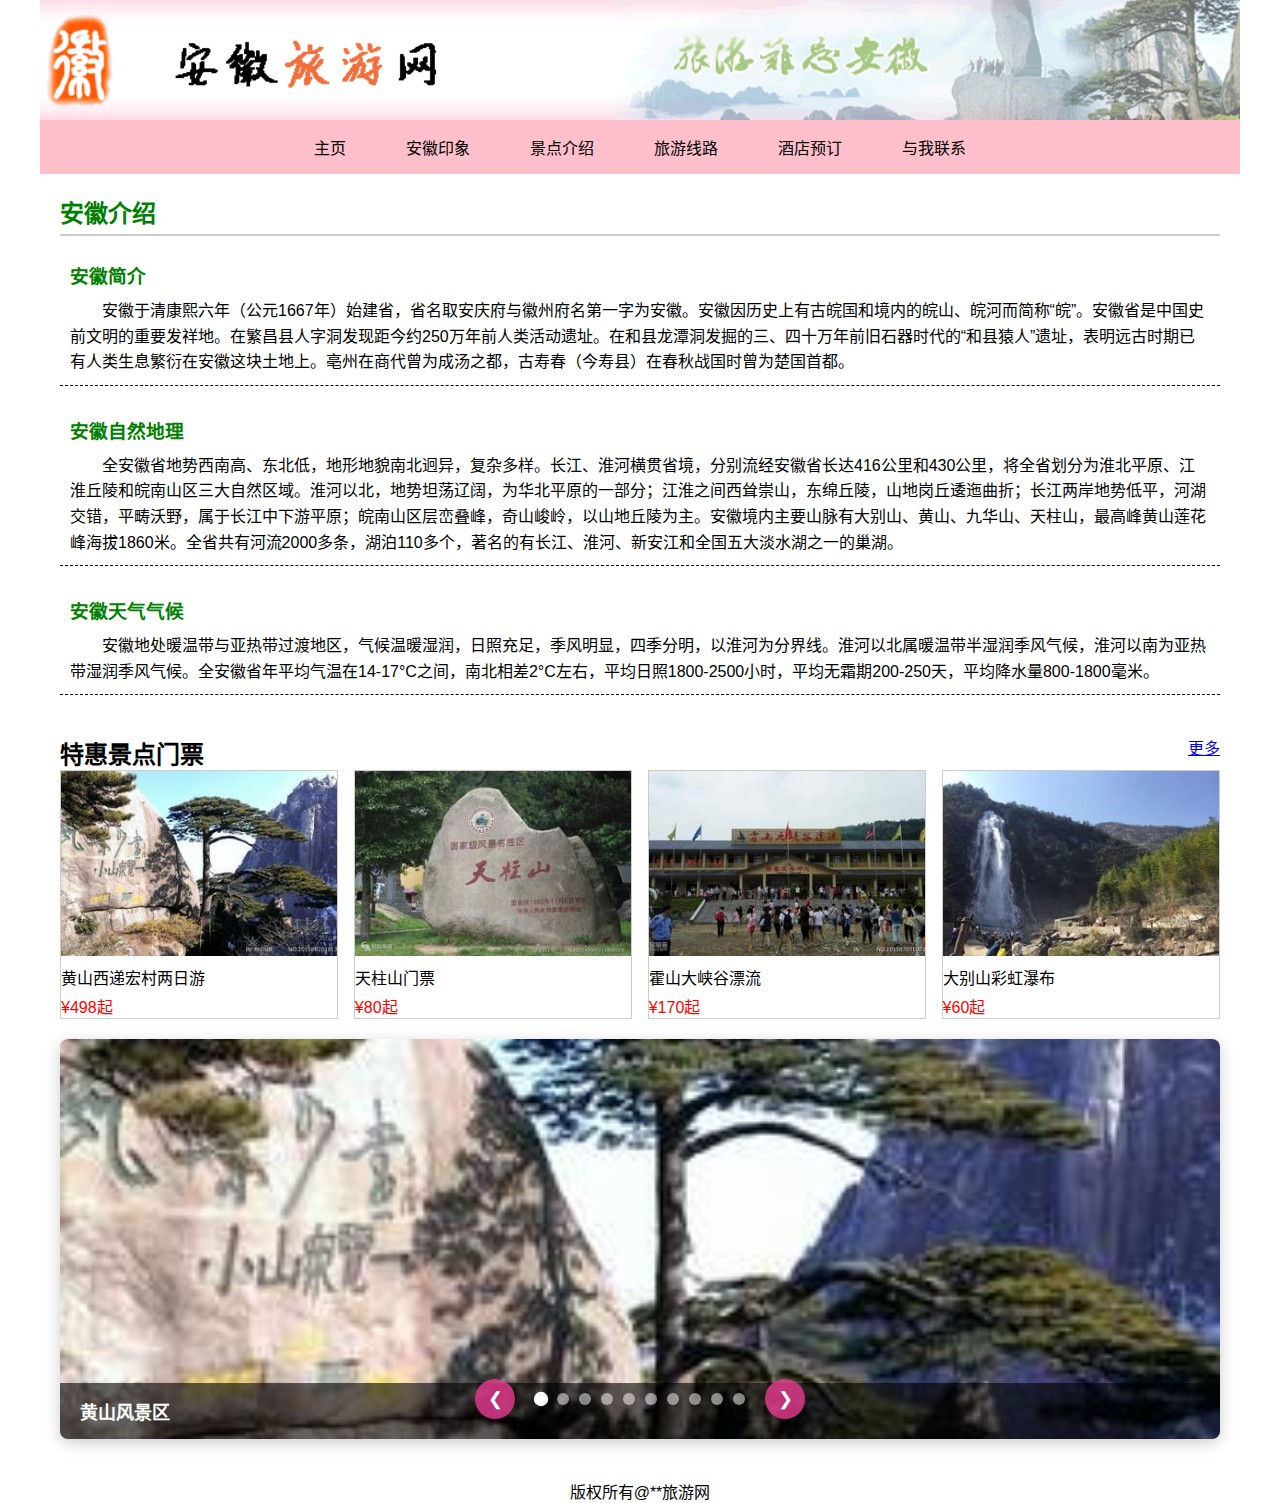
<file: html/安徽文旅.html>
<!DOCTYPE html>
<html lang="zh-CN">

<head>
    <meta charset="UTF-8">
    <title>安徽旅游网</title>
    <link rel="stylesheet" href="../css/styles.css">
<script src="https://code.jquery.com/jquery-3.6.0.min.js"></script>
<script src="../js/轮播.js"></script>

</head>

<body>
<div class="header">
    <img src="../img/header.gif" alt="header image">
</div>
<nav>
    <ul>
        <li>主页</li>
        <li>安徽印象</li>
        <li>景点介绍</li>
        <li>旅游线路</li>
        <li>酒店预订</li>
        <li>与我联系</li>
    </ul>
</nav>
<div class="main-content">
    <div class="section">
        <h2>安徽介绍</h2>
        <div class="subsection">
            <h3>安徽简介</h3>
            <p>安徽于清康熙六年（公元1667年）始建省，省名取安庆府与徽州府名第一字为安徽。安徽因历史上有古皖国和境内的皖山、皖河而简称“皖”。安徽省是中国史前文明的重要发祥地。在繁昌县人字洞发现距今约250万年前人类活动遗址。在和县龙潭洞发掘的三、四十万年前旧石器时代的“和县猿人”遗址，表明远古时期已有人类生息繁衍在安徽这块土地上。亳州在商代曾为成汤之都，古寿春（今寿县）在春秋战国时曾为楚国首都。</p>
        </div>
        <div class="subsection">
            <h3>安徽自然地理</h3>
            <p>全安徽省地势西南高、东北低，地形地貌南北迥异，复杂多样。长江、淮河横贯省境，分别流经安徽省长达416公里和430公里，将全省划分为淮北平原、江淮丘陵和皖南山区三大自然区域。淮河以北，地势坦荡辽阔，为华北平原的一部分；江淮之间西耸崇山，东绵丘陵，山地岗丘逶迤曲折；长江两岸地势低平，河湖交错，平畴沃野，属于长江中下游平原；皖南山区层峦叠峰，奇山峻岭，以山地丘陵为主。安徽境内主要山脉有大别山、黄山、九华山、天柱山，最高峰黄山莲花峰海拔1860米。全省共有河流2000多条，湖泊110多个，著名的有长江、淮河、新安江和全国五大淡水湖之一的巢湖。</p>
        </div>
        <div class="subsection">
            <h3>安徽天气气候</h3>
            <p>安徽地处暖温带与亚热带过渡地区，气候温暖湿润，日照充足，季风明显，四季分明，以淮河为分界线。淮河以北属暖温带半湿润季风气候，淮河以南为亚热带湿润季风气候。全安徽省年平均气温在14-17°C之间，南北相差2°C左右，平均日照1800-2500小时，平均无霜期200-250天，平均降水量800-1800毫米。</p>
        </div>
    </div>


        <a class="more" href="#">更多</a>
        <h2>特惠景点门票</h2>
        <div class="ticket-section">
            <div class="ticket-item">
                <img src="../img/pic01.jpg" alt="ticket1">
                <p>黄山西递宏村两日游</p>
                <p class="price">¥498起</p>
            </div>
            <div class="ticket-item">
                <img src="../img/pic02.jpg" alt="ticket2">
                <p>天柱山门票</p>
                <p class="price">¥80起</p>
            </div>
            <div class="ticket-item">
                <img src="../img/pic03.jpg" alt="ticket3">
                <p>霍山大峡谷漂流</p>
                <p class="price">¥170起</p>
                </div>
                    <div class="ticket-item">
                        <img src="../img/pic04.jpg" alt="ticket4">
                        <p>大别山彩虹瀑布</p>
                        <p class="price">¥60起</p>
                    </div>
                </div>
                <!-- 在导航栏下方添加轮播图 -->
                <div class="banner-container">
                    <div class="banner-slider">
                        <div class="slide">
                            <img src="../img/pic01.jpg" alt="黄山">
                            <div class="slide-caption">黄山风景区</div>
                        </div>
                        <div class="slide">
                            <img src="../img/pic02.jpg" alt="天柱山">
                            <div class="slide-caption">天柱山</div>
                        </div>
                        <div class="slide">
                            <img src="../img/pic03.jpg" alt="宏村">
                            <div class="slide-caption">宏村古村落</div>
                        </div>
                        <div class="slide">
                            <img src="../img/pic04.jpg" alt="九华山">
                            <div class="slide-caption">九华山</div>
                        </div>
                        <div class="slide">
                            <img src="../img/pic05.jpg" alt="西递">
                            <div class="slide-caption">西递古村落</div>
                        </div>
                        <div class="slide">
                            <img src="../img/pic_001.gif" alt="西递">
                            <div class="slide-caption">西递古村落</div>
                        </div>
                        <div class="slide">
                            <img src="../img/pic_002.gif" alt="西递">
                            <div class="slide-caption">西递古村落</div>
                        </div>
                        <div class="slide">
                            <img src="../img/pic_003.gif" alt="西递">
                            <div class="slide-caption">西递古村落</div>
                        </div>
                        <div class="slide">
                            <img src="../img/pic_004.gif" alt="西递">
                            <div class="slide-caption">西递古村落</div>
                        </div>
                        <div class="slide">
                            <img src="../img/pic_005.gif" alt="西递">
                            <div class="slide-caption">西递古村落</div>
                        </div>
                    </div>
                    
                    <!-- 轮播图导航 -->
                    <div class="slider-nav">
                        <button class="prev-btn">❮</button>
                        <div class="slider-dots"></div>
                        <button class="next-btn">❯</button>
                    </div>
                </div>

           
        
    </div>
</div>
<footer>
    版权所有&#64**旅游网
</footer>
</body>

</html>
</file>
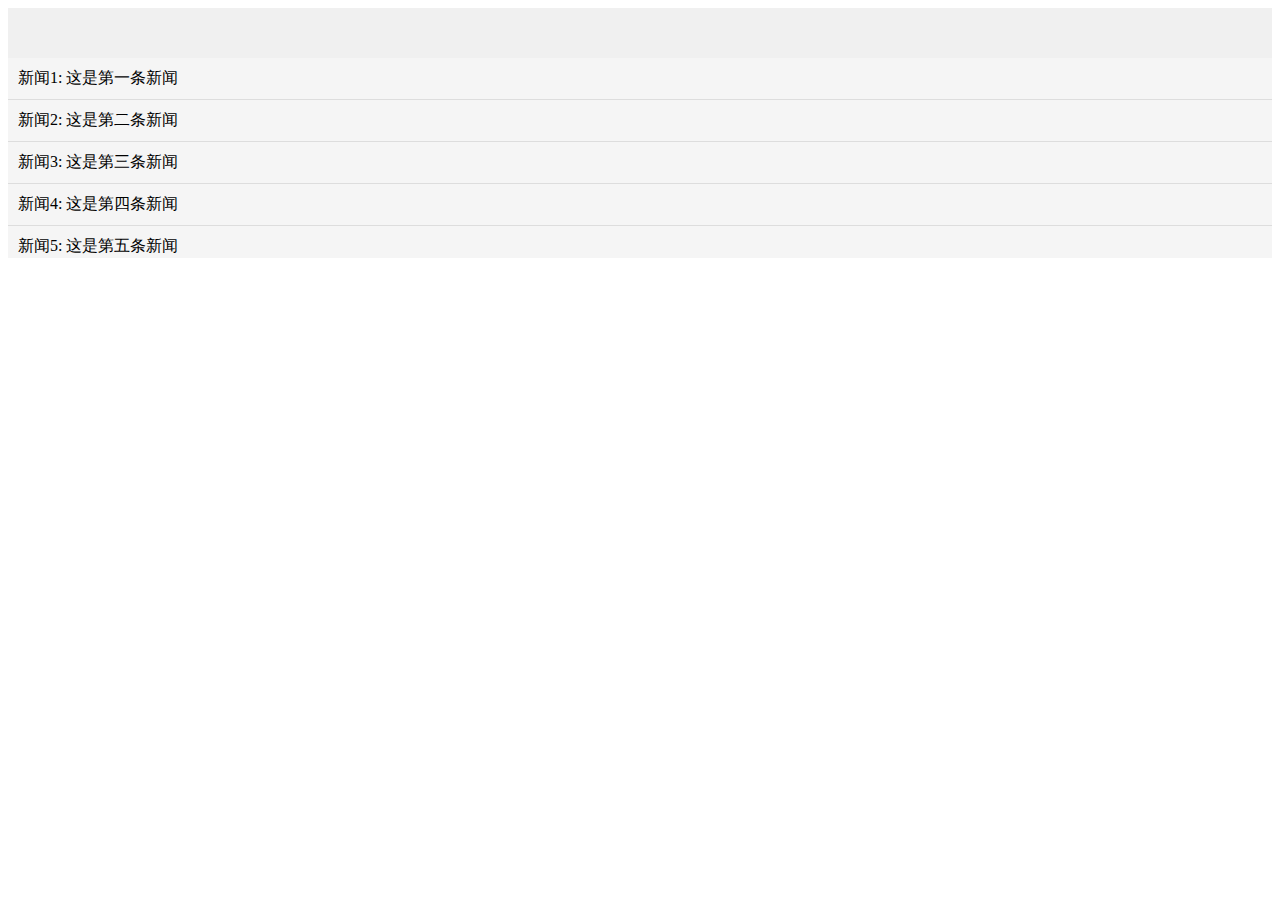
<file: 实验/基础滚动文字.html>
<!DOCTYPE html>
<html>
<head>
    <style>
        /* 横向滚动 */
        .scroll-horizontal {
            width: 100%;
            height: 50px;
            overflow: hidden;
            white-space: nowrap;
            background: #f0f0f0;
        }

        .scroll-horizontal p {
            display: inline-block;
            padding-left: 100%;
            animation: scrollLeft 20s linear infinite;
        }

        @keyframes scrollLeft {
            0% { transform: translateX(0); }
            100% { transform: translateX(-100%); }
        }

        /* 竖向滚动 */
        .scroll-vertical {
            height: 200px;
            overflow: hidden;
            position: relative;
            background: #f5f5f5;
        }

        .scroll-vertical ul {
            padding: 0;
            margin: 0;
            list-style: none;
            animation: scrollUp 10s linear infinite;
        }

        .scroll-vertical li {
            padding: 10px;
            border-bottom: 1px solid #ddd;
        }

        @keyframes scrollUp {
            0% { transform: translateY(0); }
            100% { transform: translateY(-100%); }
        }
    </style>
</head>
<body>
    <!-- 横向滚动 -->
    <div class="scroll-horizontal">
        <p>这是一条横向滚动的消息，可以一直滚动下去...</p>
    </div>

    <!-- 竖向滚动 -->
    <div class="scroll-vertical">
        <ul>
            <li>新闻1: 这是第一条新闻</li>
            <li>新闻2: 这是第二条新闻</li>
            <li>新闻3: 这是第三条新闻</li>
            <li>新闻4: 这是第四条新闻</li>
            <li>新闻5: 这是第五条新闻</li>
        </ul>
    </div>
</body>
</html>
</file>
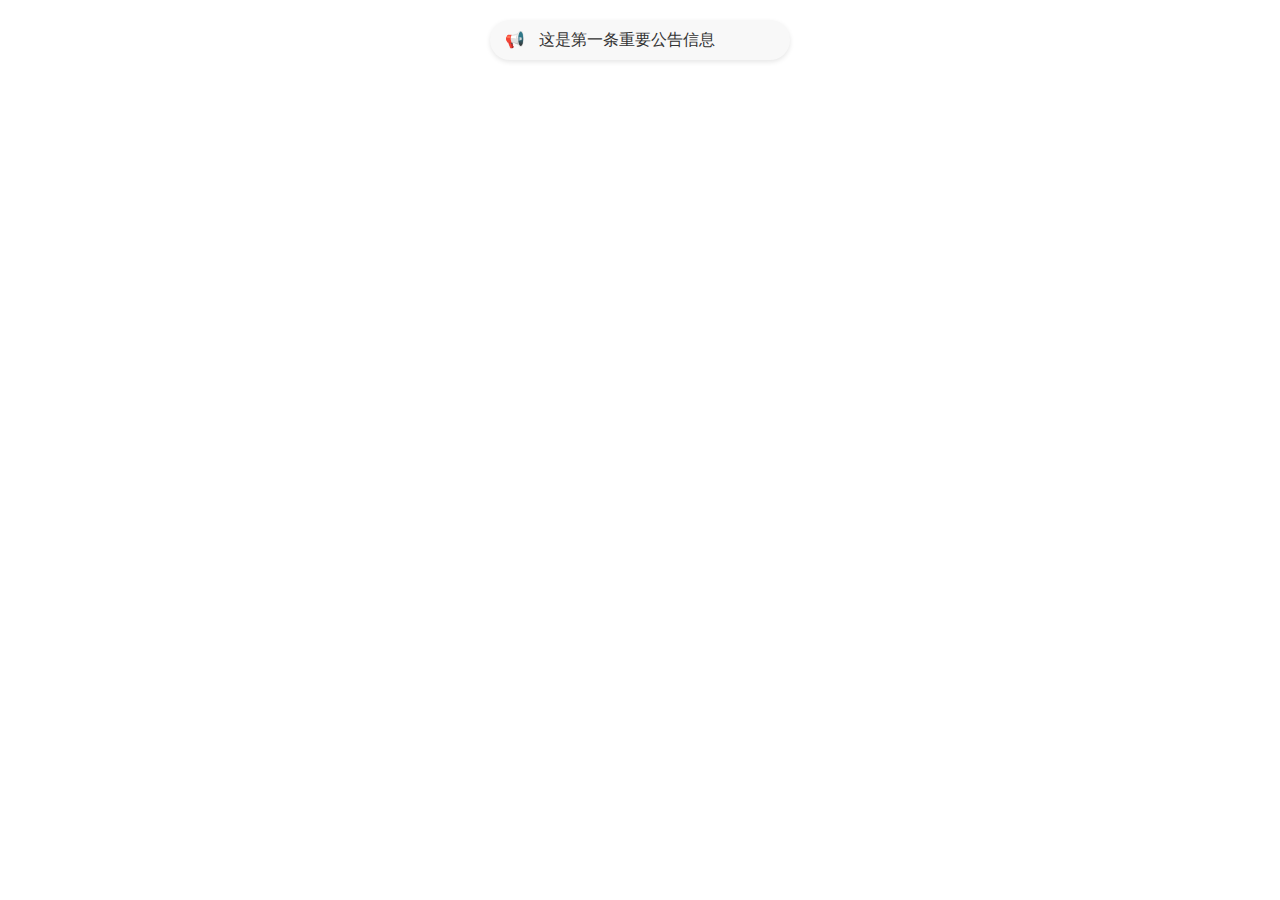
<file: 实验/无缝滚动.html>
<!DOCTYPE html>
<html>
<head>
    <style>
        .notice-container {
            width: 300px;
            height: 40px;
            margin: 20px auto;
            overflow: hidden;
            position: relative;
            background: #f8f8f8;
            border-radius: 20px;
            box-shadow: 0 2px 5px rgba(0,0,0,0.1);
        }

        .notice-content {
            position: absolute;
            width: 100%;
            height: 100%;
            line-height: 40px;
            padding: 0 15px;
            box-sizing: border-box;
            white-space: nowrap;
            color: #333;
        }

        .notice-icon {
            margin-right: 10px;
            color: #ff6b6b;
        }
    </style>
</head>
<body>
    <div class="notice-container" id="noticeContainer">
        <div class="notice-content" id="notice1">
            <span class="notice-icon">📢</span>
            <span class="notice-text">这是第一条重要公告信息</span>
        </div>
        <div class="notice-content" id="notice2" style="top: 40px">
            <span class="notice-icon">📢</span>
            <span class="notice-text">这是第二条重要公告信息</span>
        </div>
    </div>

    <script>
        const container = document.getElementById('noticeContainer');
        const notices = container.getElementsByClassName('notice-content');
        let currentIndex = 0;

        function scrollNotice() {
            const current = notices[currentIndex];
            const next = notices[(currentIndex + 1) % notices.length];

            // 重置位置
            current.style.transition = 'top 0.5s';
            next.style.transition = 'top 0.5s';
            
            current.style.top = '-40px';
            next.style.top = '0px';

            // 准备下一次滚动
            setTimeout(() => {
                current.style.transition = 'none';
                current.style.top = '40px';
                currentIndex = (currentIndex + 1) % notices.length;
            }, 500);
        }

        // 定时滚动
        setInterval(scrollNotice, 3000);
    </script>
</body>
</html>
</file>
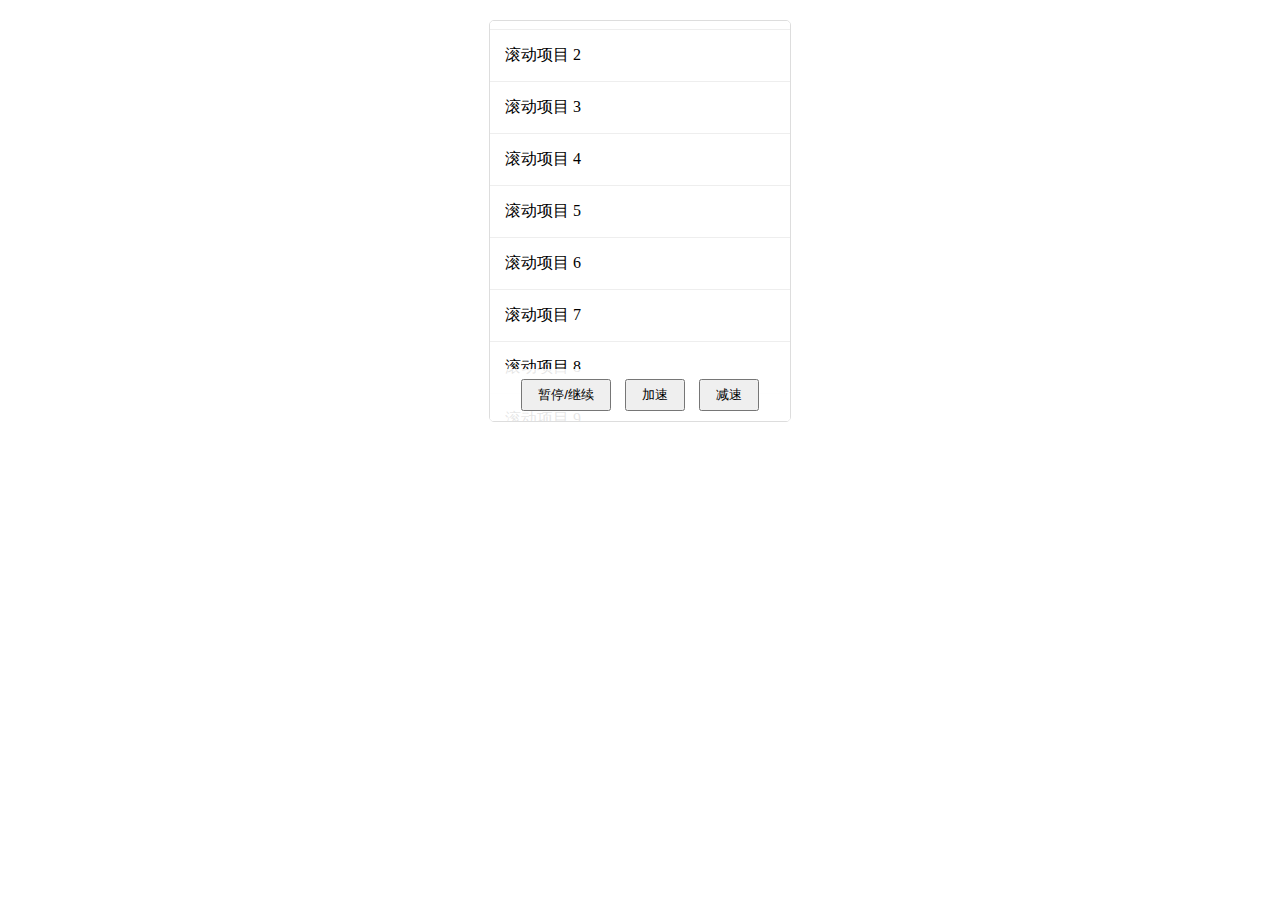
<file: 实验/高级滚动文字.html>
<!DOCTYPE html>
<html>
<head>
    <style>
        .scroll-container {
            width: 300px;
            height: 400px;
            margin: 20px auto;
            overflow: hidden;
            position: relative;
            border: 1px solid #ddd;
            border-radius: 5px;
        }

        .scroll-list {
            padding: 0;
            margin: 0;
            list-style: none;
            position: relative;
        }

        .scroll-item {
            padding: 15px;
            border-bottom: 1px solid #eee;
            background: white;
            transition: background 0.3s;
        }

        .scroll-item:hover {
            background: #f0f0f0;
        }

        .controls {
            position: absolute;
            bottom: 0;
            left: 0;
            right: 0;
            padding: 10px;
            background: rgba(255,255,255,0.9);
            text-align: center;
        }

        button {
            padding: 5px 15px;
            margin: 0 5px;
            cursor: pointer;
        }
    </style>
</head>
<body>
    <div class="scroll-container">
        <ul class="scroll-list" id="scrollList">
            <!-- 动态添加内容 -->
        </ul>
        <div class="controls">
            <button onclick="toggleScroll()">暂停/继续</button>
            <button onclick="scrollSpeed('up')">加速</button>
            <button onclick="scrollSpeed('down')">减速</button>
        </div>
    </div>

    <script>
        let scrolling = true;
        let speed = 1;
        let position = 0;
        const list = document.getElementById('scrollList');

        // 生成测试数据
        function generateItems() {
            for(let i = 1; i <= 20; i++) {
                const li = document.createElement('li');
                li.className = 'scroll-item';
                li.textContent = `滚动项目 ${i}`;
                list.appendChild(li);
            }
        }

        // 滚动动画
        function scroll() {
            if (!scrolling) return;

            position -= speed;
            list.style.transform = `translateY(${position}px)`;

            // 循环滚动
            if (Math.abs(position) >= list.children[0].offsetHeight) {
                position = 0;
                list.appendChild(list.children[0]);
            }

            requestAnimationFrame(scroll);
        }

        // 切换滚动状态
        function toggleScroll() {
            scrolling = !scrolling;
            if (scrolling) scroll();
        }

        // 调整速度
        function scrollSpeed(direction) {
            if (direction === 'up') {
                speed = Math.min(speed + 0.5, 5);
            } else {
                speed = Math.max(speed - 0.5, 0.5);
            }
        }

        // 鼠标悬停暂停
        list.addEventListener('mouseenter', () => scrolling = false);
        list.addEventListener('mouseleave', () => {
            scrolling = true;
            scroll();
        });

        // 初始化
        generateItems();
        scroll();
    </script>
</body>
</html>
</file>
<file: css/styles.css>
* {
    margin: 0;
    padding: 0;
    box-sizing: border-box;
}

body {
    font-family: Arial, sans-serif;
    max-width: 1200px;
    margin: 0 auto;
}
.header {
    display: flex;
    justify-content: space-between;
    align-items: center;
    background-color: white;
}
.header img {
    width: 100%;
}
nav {
    width: 100%;
    background-color: pink;
}
nav ul {
    display: flex;
    justify-content: center;
    list-style: none;
}

nav ul li {
    padding: 15px 30px;
    cursor: pointer;
}

nav ul li:hover {
    background-color: #cc85ad;
}

.main-content {
    padding: 20px;
}

.section {
    margin-bottom: 40px;
}

.section h2 {
    color: green;
    border-bottom: 2px solid #ccc;
    padding-bottom: 5px;
    margin-bottom: 15px;
}

.subsection {
    margin-bottom: 20px;
    padding: 10px 10px;
    border-bottom: black 1px dashed;
}

.subsection h3 {
    color: green;
    margin-bottom: 10px;
}

.subsection p {
    line-height: 1.6;
    text-indent: 2em;
}

.ticket-section {
    display: flex;
    justify-content: space-between;
    margin-bottom: 20px;
 

}

.ticket-item {
    width: 24%;
    border: 1px solid #ccc;

    
}

.ticket-item img {
    width: 100%;
    height: auto;
    


}

.ticket-item p {
    margin-top: 5px;

}

.price {
    color: red;
}

.more {
    display: inline-block;
    float: right;
}

footer {
    text-align: center;
    background-color: white;
}


/* 轮播图容器 */
.banner-container {
    position: relative;
    max-width: 1200px;
    margin: 0 auto 20px;
    height: 400px;
    overflow: hidden;
    border-radius: 8px;
    box-shadow: 0 4px 15px rgba(0, 0, 0, 0.2);
}

.banner-slider {
    position: relative;
    height: 100%;
    display: flex;
    transition: transform 0.5s ease;
}

.slide {
    min-width: 100%;
    position: relative;
}

.slide img {
    width: 100%;
    height: 100%;
    object-fit: cover;
}

.slide-caption {
    position: absolute;
    bottom: 0;
    left: 0;
    right: 0;
    background: rgba(0, 0, 0, 0.6);
    color: white;
    padding: 15px 20px;
    font-size: 18px;
    font-weight: bold;
}

/* 轮播导航 */
.slider-nav {
    position: absolute;
    bottom: 20px;
    left: 0;
    right: 0;
    display: flex;
    justify-content: center;
    align-items: center;
    z-index: 10;
}

.prev-btn, .next-btn {
    background: rgba(232, 58, 144, 0.8);
    color: white;
    border: none;
    width: 40px;
    height: 40px;
    border-radius: 50%;
    font-size: 18px;
    cursor: pointer;
    transition: all 0.3s;
}

.prev-btn:hover, .next-btn:hover {
    background: #c52a7a;
    transform: scale(1.1);
}

.slider-dots {
    display: flex;
    margin: 0 15px;
}

.dot {
    width: 12px;
    height: 12px;
    border-radius: 50%;
    background: rgba(255, 255, 255, 0.5);
    margin: 0 5px;
    cursor: pointer;
    transition: all 0.3s;
}

.dot.active {
    background: white;
    transform: scale(1.2);
}
</file>
